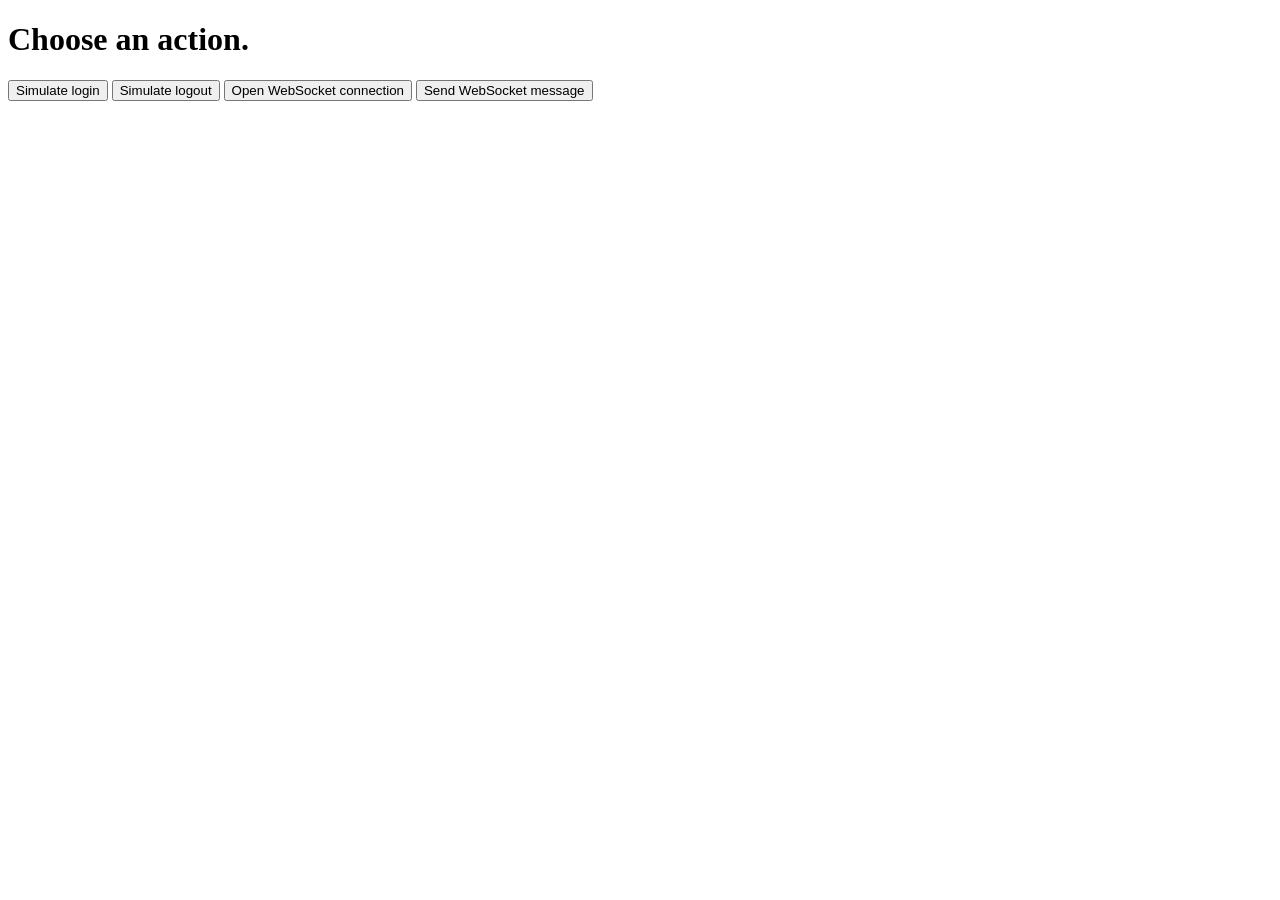
<file: public/libs/web-socket-lib/examples/express-session-parse/public/index.html>
<!DOCTYPE html>
<html lang="en">
  <head>
      <meta charset="utf-8">
      <title>Express session demo</title>
  </head>
  <body>
    <h1>Choose an action.</h1>
    <button id="login" type="button" title="Simulate login">
      Simulate login
    </button>
    <button id="logout" type="button" title="Simulate logout">
      Simulate logout
    </button>
    <button id="wsButton" type="button" title="Open WebSocket connection">
      Open WebSocket connection
    </button>
    <button id="wsSendButton" type="button" title="Send WebSocket message">
      Send WebSocket message
    </button>
    <pre id="messages" style="height: 400px; overflow: scroll"></pre>
    <script src="app.js"></script>
  </body>
</html>
</file>
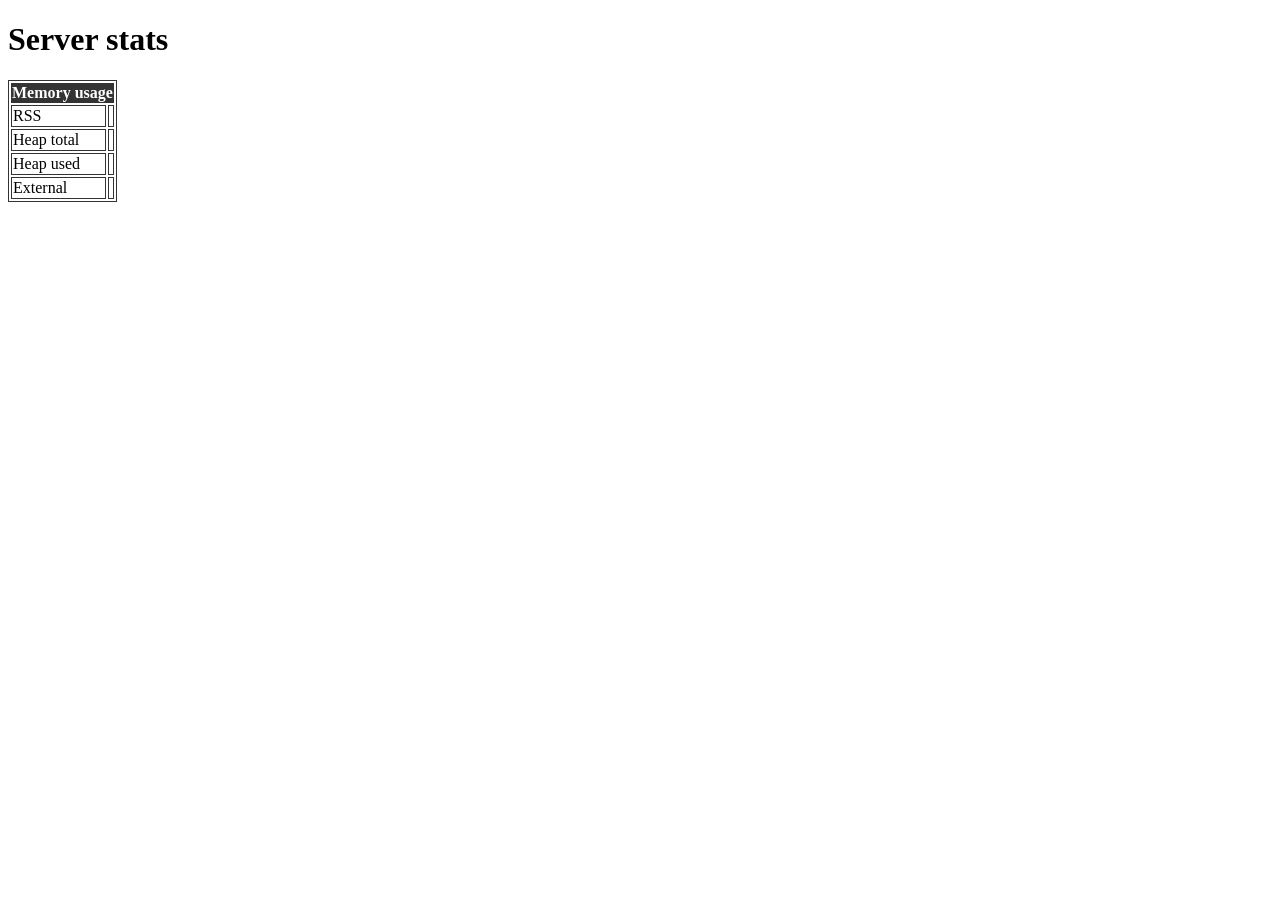
<file: public/libs/web-socket-lib/examples/server-stats/public/index.html>
<!DOCTYPE html>
<html lang="en">
  <head>
    <meta charset="utf-8">
    <title>Server stats</title>
    <style>
      table, td {
        border: 1px solid #333;
      }

      thead {
        background-color: #333;
        color: #fff;
      }
    </style>
  </head>
  <body>
    <h1>Server stats</h1>
    <table>
      <thead>
        <tr>
          <th colspan="2">Memory usage</th>
        </tr>
      </thead>
      <tbody>
        <tr>
          <td>RSS</td>
          <td id="rss"></td>
        </tr>
        <tr>
          <td>Heap total</td>
          <td id="heapTotal"></td>
        </tr>
        <tr>
          <td>Heap used</td>
          <td id="heapUsed"></td>
        </tr>
        <tr>
          <td>External</td>
          <td id="external"></td>
        </tr>
      </tbody>
    </table>
    <script>
      (function() {
        const rss = document.getElementById('rss');
        const heapTotal = document.getElementById('heapTotal');
        const heapUsed = document.getElementById('heapUsed');
        const external = document.getElementById('external');
        const ws = new WebSocket(`ws://${location.host}`);

        ws.onmessage = function(event) {
          const data = JSON.parse(event.data);

          rss.textContent = data.rss;
          heapTotal.textContent = data.heapTotal;
          heapUsed.textContent = data.heapUsed;
          external.textContent = data.external;
        };
      })();
    </script>
  </body>
</html>
</file>
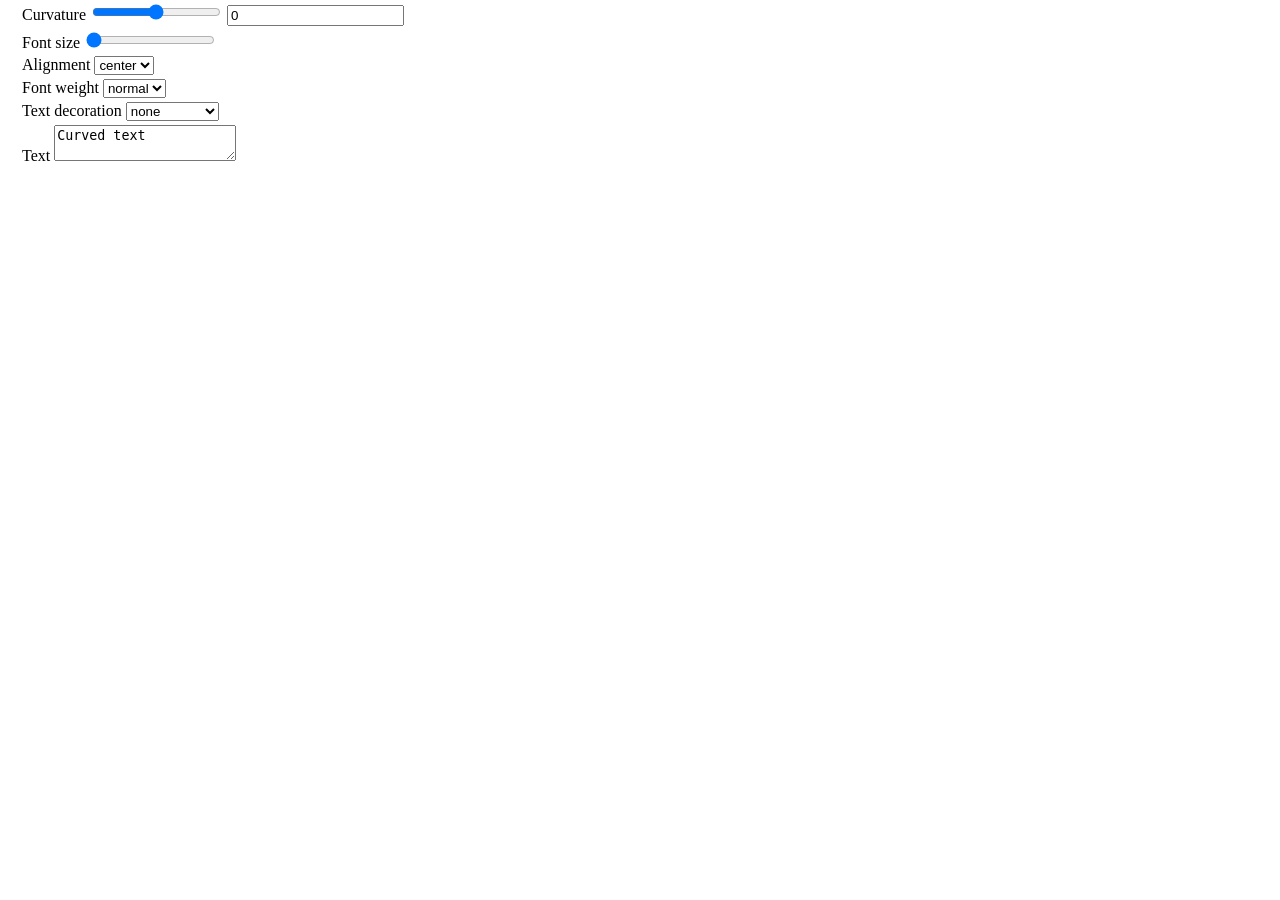
<file: public/libs/konva-9.3.16/test/text-paths.html>
<!DOCTYPE html>
<html>
  <head>
    <meta charset="utf-8" />
    <title>KonvaJS text paths</title>
    <meta
      name="viewport"
      content="width=device-width, initial-scale=1.0, user-scalable=1.0, minimum-scale=1.0, maximum-scale=1.0"
    />
    <style>
      body {
        margin: 0;
        width: 100vw;
        height: 100vh;
      }
      aside {
        margin-left: 20px;
      }
      div {
        padding: 2px;
      }
    </style>
  </head>

  <body>
    <aside>
      <div>
        <label>
          <span>Curvature</span>
          <input type="range" value="0" id="radius" min="-100" max="100" />
          <input type="number" value="0" id="curvature" />
        </label>
      </div>
      <div>
        <label>
          <span>Font size</span>
          <input type="range" value="0" id="fontsize" min="1" max="100" />
        </label>
      </div>
      <div>
        <label>
          <span>Alignment</span>
          <select id="align">
            <option value="center">center</option>
            <option value="left">left</option>
            <option value="right">right</option>
          </select></label
        >
      </div>
      <div>
        <label>
          <span>Font weight</span>
          <select id="fontweight">
            <option value="normal">normal</option>
            <option value="bold">bold</option>
            <option value="italic">italic</option>
          </select></label
        >
      </div>
      <div>
        <label>
          <span>Text decoration</span>
          <select id="textdecoration">
            <option value="">none</option>
            <option value="line-through">line-through</option>
            <option value="underline">underline</option>
          </select></label
        >
      </div>
      <div>
        <label>
          <span>Text</span>
          <textarea id="textinput">Curved text</textarea>
        </label>
      </div>
    </aside>

    <div id="container"></div>

    <script type="module">
      import Konva from '../src/index.ts';

      const stage = new Konva.Stage({
        container: 'container',
        width: window.innerWidth,
        height: window.innerHeight,
      });

      const layer = new Konva.Layer();
      stage.add(layer);

      // define variables
      let alignXShift = 0;
      let alignYShift = 0;
      let curvature = 0;
      let helpersTimeout;

      // define constants
      const RADIUS = 50;
      let shiftX = 400;
      let shiftY = 200;
      const RANGE = 100000;

      const getRadius = (currentValue) =>
        Math.abs(1 / Math.tan(currentValue / 100)) * RADIUS;

      const isOutOfRange = () => validate(getRadius(curvature)) === RANGE;
      const getArcSweep = () => (Math.sign(curvature) >= 0 ? 0 : 1);

      const validate = (number) => {
        return Math.max(-RANGE, Math.min(number, RANGE));
      };

      // define arc calculation
      // Credits to @opsb https://stackoverflow.com/a/18473154 for the polarToCartesian and describeArc functions
      const polarToCartesian = (centerX, centerY, radius, angleInDegrees) => ({
        x: validate(
          centerX + radius * Math.cos(((angleInDegrees - 90) * Math.PI) / 180)
        ),
        y: validate(
          centerY + radius * Math.sin(((angleInDegrees - 90) * Math.PI) / 180)
        ),
      });
      const describeArc = (x, y, radius, startAngle, endAngle, sweep) => {
        const validatedRadius = validate(radius);

        if (isOutOfRange()) {
          const width = text.getTextWidth();

          return {
            data: `M ${-width / 2} 0 L ${width / 2} 0`,
            start: { x, y },
          };
        }

        const endAngleOriginal = endAngle;
        if (endAngleOriginal - startAngle === 360) {
          endAngle = 359;
        }
        const start = polarToCartesian(x, y, validatedRadius, endAngle);
        const end = polarToCartesian(x, y, validatedRadius, startAngle);

        return {
          data: [
            'M',
            start.x,
            start.y,
            'A',
            validatedRadius,
            validatedRadius,
            1,
            1,
            sweep,
            end.x,
            end.y,
            endAngleOriginal - startAngle === 360 ? 'z' : '',
          ].join(' '),
          start,
          radius: validatedRadius,
          deltaAngle: endAngle - startAngle,
        };
      };

      // create elements
      const text = new Konva.TextPath({
        text: 'Curved text',
        align: 'center',
        data: 'M 0 0',
        fontSize: 20,
        textBaseline: 'middle',
        fill: 'black',
      });
      const group = new Konva.Group({ draggable: true });

      // helpers
      const transformer = new Konva.Transformer({
        resizeEnabled: true,
        rotateEnabled: true,
        shouldOverdrawWholeArea: true,
      });
      const positioner = new Konva.Rect({
        fill: 'green',
        opacity: 0.1,
        visible: false,
      });
      const circleCenter = new Konva.Rect({
        fill: 'red',
        opacity: 0.1,
        visible: false,
      });
      const path = new Konva.Path({
        stroke: 'black',
        opacity: 0.3,
        visible: false,
      });

      const getArcData = () =>
        describeArc(0, 0, getRadius(curvature), 0, 360, getArcSweep());

      // create methods to calculate positions
      const calculateTextPlacement = () => {
        const { data, start } = getArcData();
        const x = shiftX + start.x - alignXShift;
        const y = shiftY + start.y - alignYShift;

        text.data(data);
        text.x(x);
        text.y(y);
      };
      const calculatePositionerPlacement = () => {
        const { start } = getArcData();

        positioner.x(
          text.x() - start.x - text.getTextWidth() / 2 + alignXShift
        );
        positioner.y(
          text.y() - start.y - text.getTextHeight() / 2 + alignYShift
        );
        positioner.width(text.getTextWidth());
        positioner.height(text.getTextHeight());
      };
      const calculateCircleCenterPlacement = () => {
        const { start } = getArcData();

        let centerShiftY = 0;
        if (getArcSweep() === 1) {
          const alignment = text.align();
          if (alignment !== 'center') {
            centerShiftY = -start.y * 2;
          } else {
            centerShiftY = start.y * 2;
          }
        }

        const x = shiftX + start.x - alignXShift;
        const y = shiftY + start.y - alignYShift + centerShiftY;

        circleCenter.x(x - 2);
        circleCenter.y(y - 2);
        circleCenter.width(5);
        circleCenter.height(5);
      };
      const calculatePathPlacement = () => {
        const { data, start } = getArcData();
        const x = shiftX + start.x - alignXShift;
        const y = shiftY + start.y - alignYShift;

        path.data(data);

        path.x(x);
        path.y(y);
      };

      // calculate initial positions
      calculateTextPlacement();
      calculatePathPlacement();
      calculatePositionerPlacement();

      // update positions on change
      const setPosition = () => {
        calculateTextPlacement();
        calculatePathPlacement();
        calculatePositionerPlacement();
        calculateCircleCenterPlacement();
      };

      const updateHelpersVisibility = (showHelpers) => {
        if (helpersTimeout) {
          clearTimeout(helpersTimeout);
        }

        // force transformer update
        if (transformer.nodes().length > 0) {
          transformer.nodes([group]);
        }

        helpersTimeout = setTimeout(() => {
          updateHelpersVisibility(false);
        }, 2000);

        positioner.visible(showHelpers);
        circleCenter.visible(showHelpers);
        path.visible(showHelpers);
      };

      // create methods to correct rotation and alignment
      const correctRotation = () => {
        const value = text.align();
        if (isOutOfRange()) {
          text.rotation(0);
          path.rotation(0);
        } else if (value === 'right') {
          text.rotation(180);
          path.rotation(180);
        } else if (value === 'left') {
          text.rotation(180);
          path.rotation(180);
        } else {
          text.rotation(0);
          path.rotation(0);
        }
      };
      const correctAlignment = () => {
        const { start, radius, deltaAngle } = getArcData();
        const value = text.align();
        if (isOutOfRange()) {
          alignXShift = 0;
        } else if (value === 'right') {
          alignXShift = -text.getTextWidth() / 2;
        } else if (value === 'left') {
          alignXShift = text.getTextWidth() / 2;
        } else {
          alignXShift = 0;
        }

        if (value === 'center' && getArcSweep() === 1) {
          alignYShift = start.y * 4;
          alignXShift = start.x * 2;
        } else {
          alignYShift = 0;
        }
      };

      // attach handlers
      document
        .querySelector('#align')
        .addEventListener('change', ({ target: { value } }) => {
          text.align(value);
          correctAlignment();
          correctRotation();
          setPosition();
          updateHelpersVisibility(false);
        });
      document
        .querySelector('#fontweight')
        .addEventListener('change', ({ target: { value } }) => {
          text.fontStyle(value);
          updateHelpersVisibility(false);
        });
      document
        .querySelector('#textinput')

        .addEventListener('input', ({ target: { value } }) => {
          text.text(value);
          setPosition();
          updateHelpersVisibility(false);
        });
      document
        .querySelector('#textdecoration')
        .addEventListener('change', ({ target: { value } }) => {
          text.textDecoration(value);
          updateHelpersVisibility(false);
        });
      document
        .querySelector('#fontsize')
        .addEventListener('input', ({ target: { value } }) => {
          text.fontSize(Number(value));
          setPosition();
          updateHelpersVisibility(false);
        });
      document
        .querySelector('#radius')
        .addEventListener('input', ({ target: { value } }) => {
          curvature = value;
          correctAlignment();
          correctRotation();
          setPosition();
          transformer.nodes([]);

          updateHelpersVisibility(true);

          document.querySelector('#curvature').value = value;
        });
      document
        .querySelector('#curvature')
        .addEventListener('input', ({ target: { value } }) => {
          curvature = value;
          correctAlignment();
          correctRotation();
          setPosition();
          updateHelpersVisibility(true);
          transformer.nodes([]);

          document.querySelector('#radius').value = value;
        });

      // attach handlers to konva elements
      group.on('click', (e) => {
        updateHelpersVisibility(false);
        transformer.nodes([group]);
      });
      group.on('dragmove', (e) => {
        updateHelpersVisibility(false);
      });

      group.on('transform', (e) => {
        updateHelpersVisibility(false);
      });
      stage.on('click', (e) => {
        if (e.target === stage) {
          transformer.nodes([]);
        }

        updateHelpersVisibility(false);
      });

      // keep curved text in a group
      group.add(text);
      group.add(path);
      // group.add(positioner);
      group.add(circleCenter);

      // add the shapes to the layer
      layer.add(group);

      layer.add(transformer);
    </script>
  </body>
</html>
</file>
